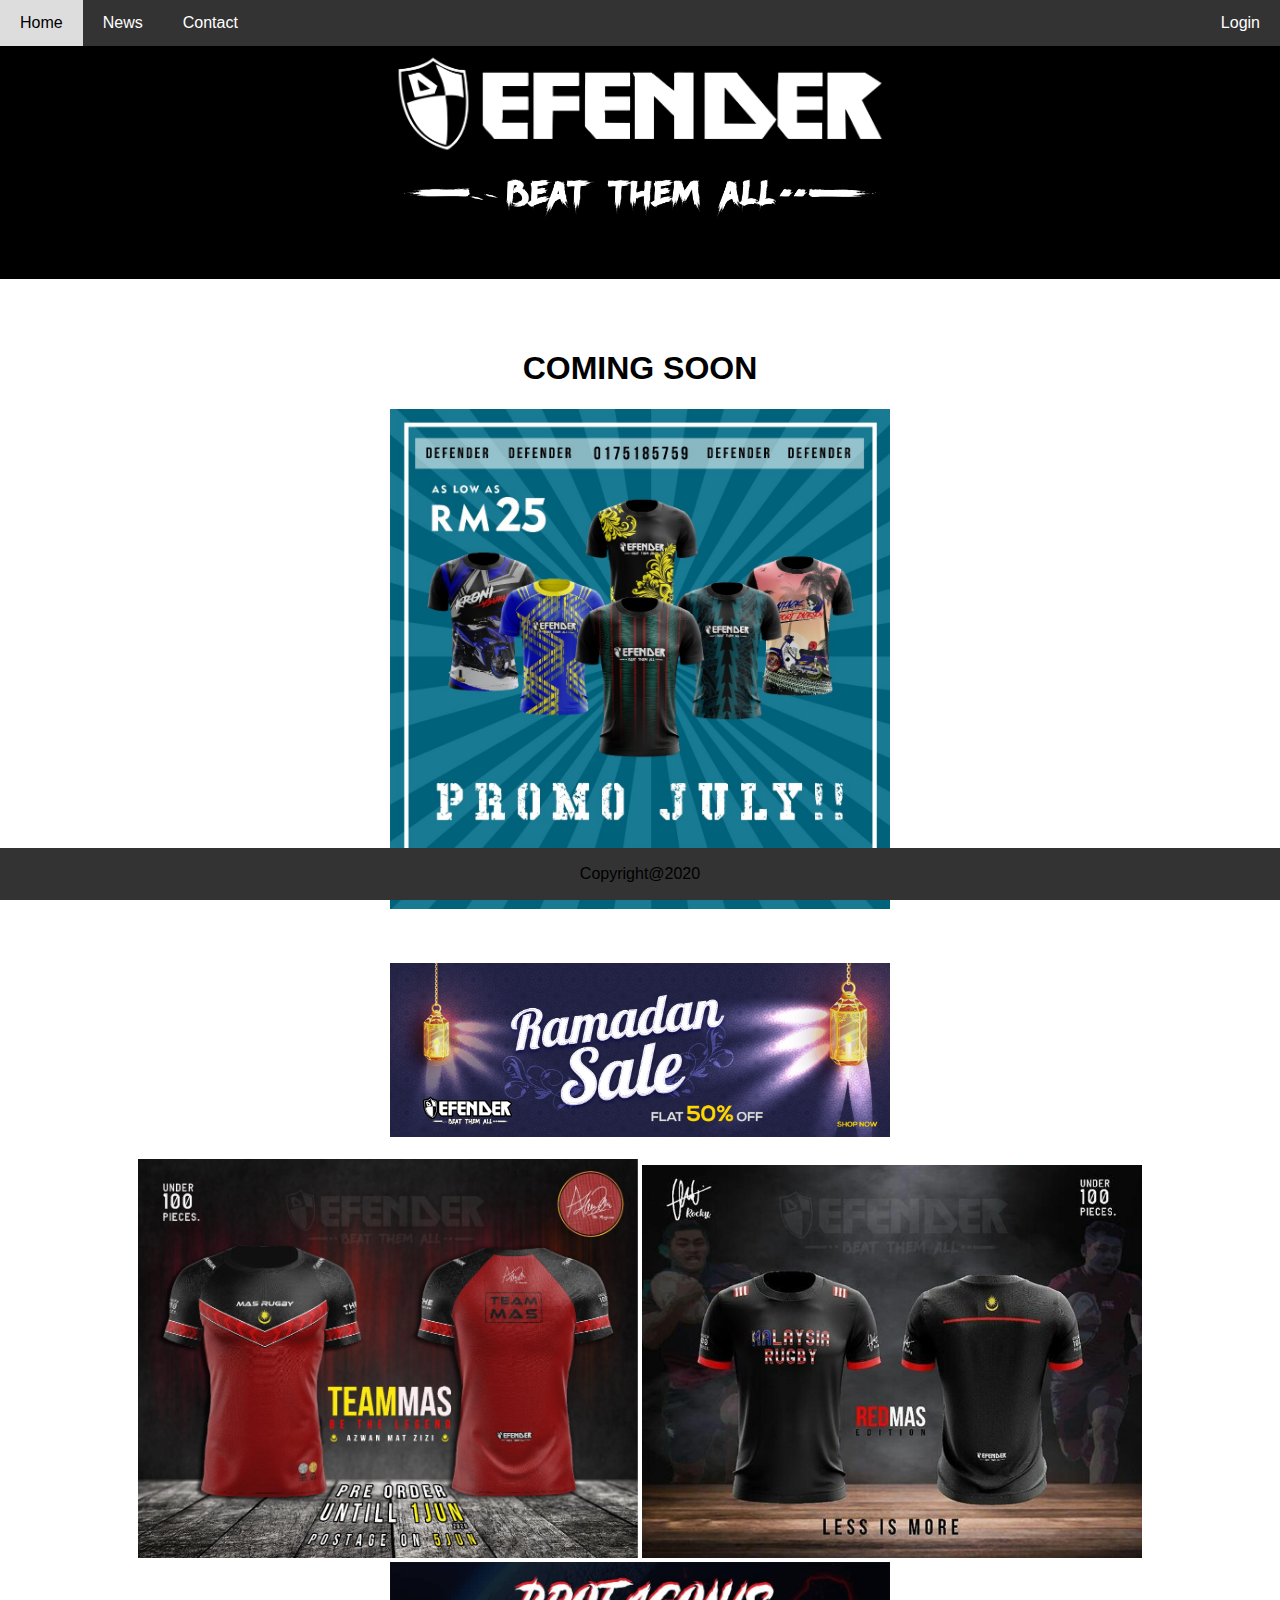
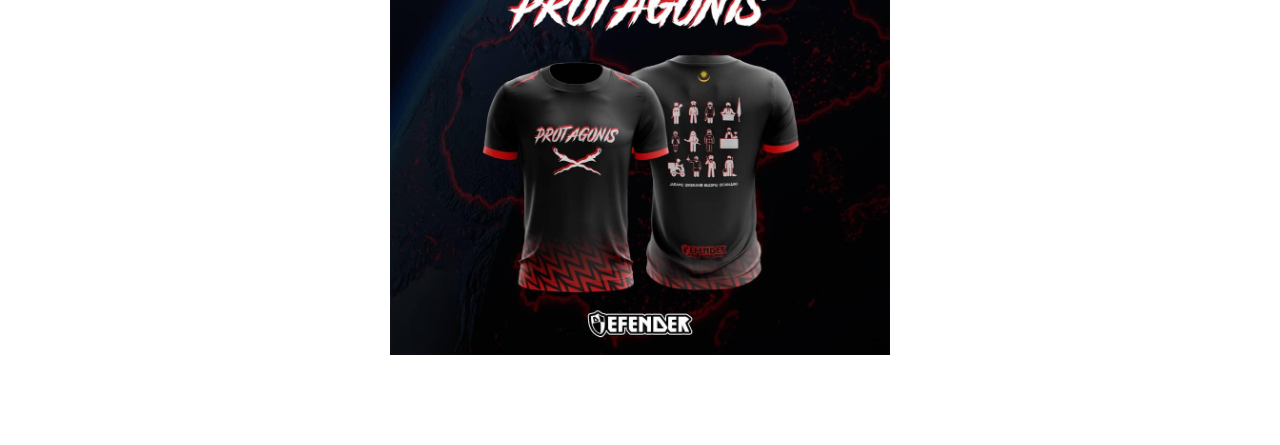
<file: index.html>
<!DOCTYPE html>
<html>

<head>
	<meta name="viewport" content="width=device-width, initial-scale=1">
	<link rel="stylesheet" href="css/style.css">
</head>

<body>
	<div class="topnavbar">
		<a href="#home">Home</a>
		<a href="#news">News</a>
		<a href="#contact">Contact</a>
		<a href="html/login.html" class="right">Login</a>
	</div>
	<div class="header">
		<center>
			<img src="images/defender.png">
		</center>
		<center>
			<img src="images/bta.png">
		</center>
	</div>
	<div class="main-landing">
		<center>
			<h1>COMING SOON</h1>
			<img src="images/promo.jpeg">
		</center>
	</div>
    <center>
		<div class="second-landing">
		<img src="images/promo1.png">
	    </div>
    </center>
	<br>
    <center>
		<div class="second-landing">
		<img src="images/baju1.jpeg" width="460" height="345">
		<img src="images/baju2.jpeg" width="460" height="345">
		<img src="images/baju4.jpeg" width="460" height="345">
	    </div>
    </center>
	<br>
	<br>
	<div class="bottomnavbar">
		<center><p>Copyright@2020</p></center>
	</div>
</body>
</html>
</file>
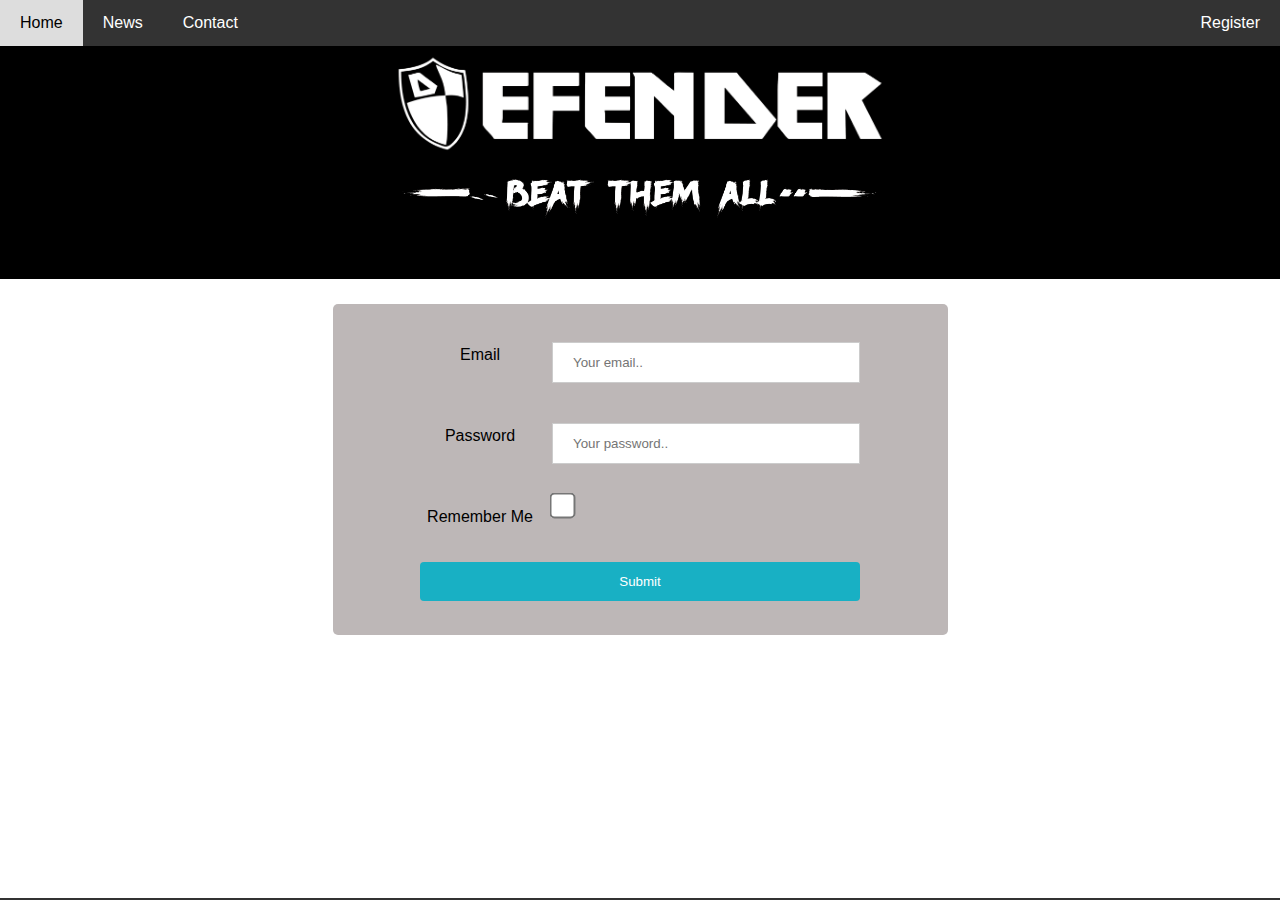
<file: html/login.html>
<!DOCTYPE html>
<html>

<head>
	<title>Login Form</title>
	<meta name="viewport" content="width=device-width, initial-scale=1">
	<script src="../js/depositori.js"></script>
	<link rel="stylesheet" href="../css/style.css">
</head>

<body onload="loadCookies()">
	<div class="topnavbar" id="myTopnav">
		<a href="../index.html">Home</a>
		<a href="#news">News</a>
		<a href="#contact">Contact</a>
		<a href="register.html" class="right">Register</a>
	</div>
	<div class="header">
		<center>
			<img src="../images/defender.png">
		</center>
		<center>
			<img src="../images/bta.png">
		</center>
	</div>
	<div class="main">
		<center>
		</center>
		<div class="container">
			<form name="loginForm" action="../php/login.php" onsubmit="return validateLoginForm()" method="post">
				<div class="row">
					<div class="col-25">
						<label for="femail">Email</label>
					</div>
					<div class="col-75">
						<input type="text" id="idemail" name="email" placeholder="Your email..">
					</div>
				</div>
				<div class="row">
					<div class="col-25">
						<label for="lname">Password</label>
					</div>
					<div class="col-75">
						<input type="password" id="idpass" name="password" placeholder="Your password..">
					</div>
				</div>
				<div class="row">
					<div class="col-25">
						<label for="rememberme">Remember Me</label>
					</div>
					<div class="col-75" align="left">
						<input type="checkbox" id="idremember" name="rememberme">
					</div>
				</div>
				<div class="row">
					<input type="submit" value="Submit">
				</div>
			</form>
		</div>


	</div>

	<div class="bottomnavbar">
	</div>

</body>

</html>
</file>
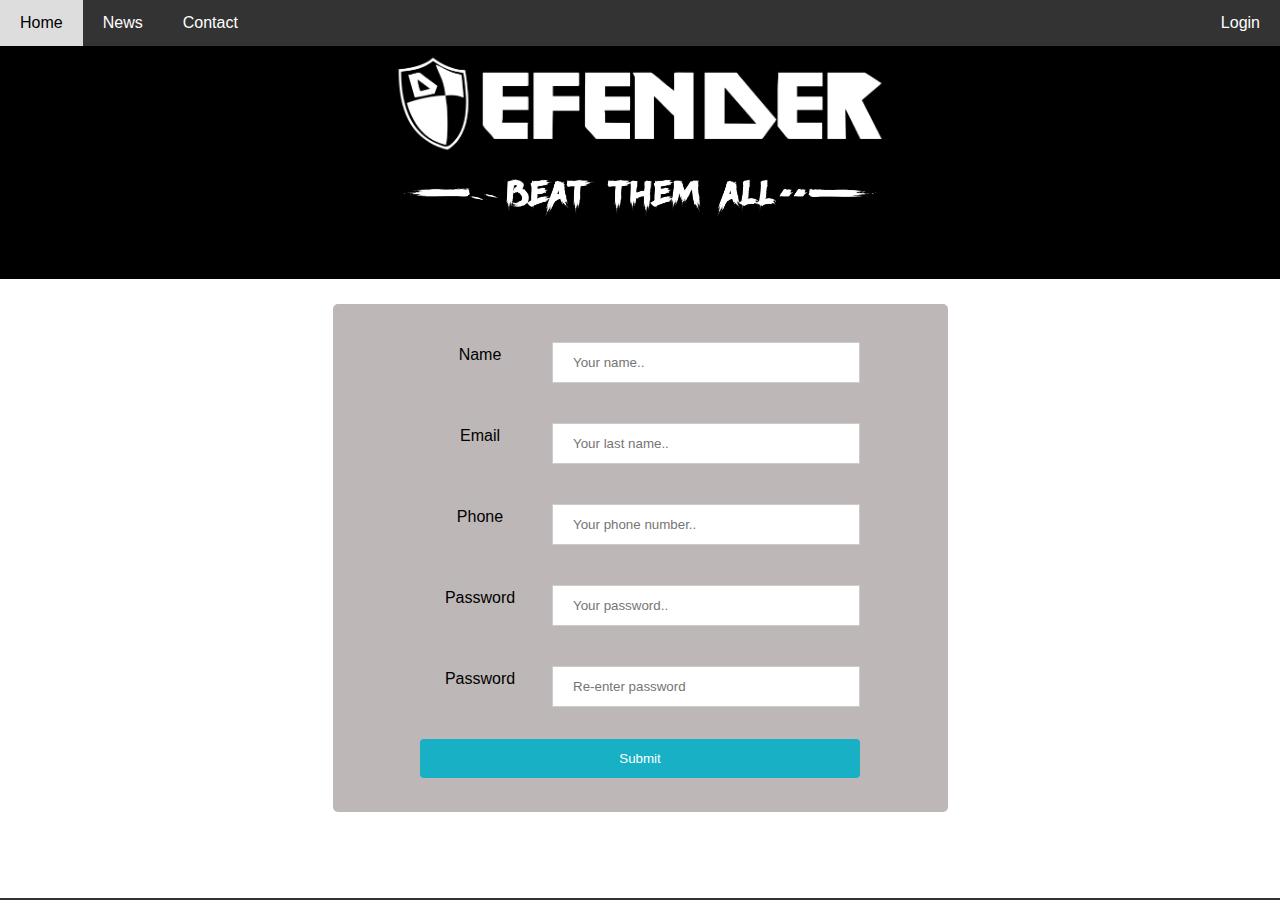
<file: html/register.html>
<!DOCTYPE html>
<html>

<head>
	<title>Registration Form</title>
	<meta name="viewport" content="width=device-width, initial-scale=1">
	<script src="../js/depositori.js"></script>
	<link rel="stylesheet" href="../css/style.css">
</head>

<body>
	<div class="topnavbar">
		<a href="../index.html">Home</a>
		<a href="#news">News</a>
		<a href="#contact">Contact</a>
		<a href="login.html" class="right">Login</a>
	</div>
	<div class="header">
		<center>
			<img src="../images/defender.png">
		</center>
		<center>
			<img src="../images/bta.png">
		</center>
	</div>

	<div class="main">
		<div class="container">
			<form name="registerForm" action="../php/register.php" onsubmit="return validateRegForm()" method="post">
				<div class="row">
					<div class="col-25">
						<label for="fname">Name</label>
					</div>
					<div class="col-75">
						<input type="text" id="idname" name="name" placeholder="Your name..">
					</div>
				</div>
				<div class="row">
					<div class="col-25">
						<label for="lname">Email</label>
					</div>
					<div class="col-75">
						<input type="text" id="idemail" name="email" placeholder="Your last name..">
					</div>
				</div>
				<div class="row">
					<div class="col-25">
						<label for="lphone">Phone</label>
					</div>
					<div class="col-75">
						<input type="tel" id="idphone" name="phone" placeholder="Your phone number..">
					</div>
				</div>
				<div class="row">
					<div class="col-25">
						<label for="lpassword">Password</label>
					</div>
					<div class="col-75">
						<input type="password" id="idpass" name="passworda" placeholder="Your password..">
					</div>
				</div>
				<div class="row">
					<div class="col-25">
						<label for="lpassword">Password</label>
					</div>
					<div class="col-75">
						<input type="password" id="idpassb" name="passwordb" placeholder="Re-enter password">
					</div>
				</div>
				<div class="row">
					<div><input type="submit" value="Submit"></div>
				</div>

			</form>

		</div>


	</div>

	<div class="bottomnavbar">
	</div>

</body>

</html>
</file>
<file: css/style.css>
* {
    box-sizing: border-box;
}

/* Style the body */

body {
    font-family: Arial, Helvetica, sans-serif;
    margin-top: 0;
    margin-left: 0;
    margin-right: 0;
    margin-bottom: 50px;
    align-items: center;
}

/* Header/logo Title */

.header {
    padding: 50px;
    text-align: center;
    background: #000000;
    color: white;
}

/* Increase the font size of the heading */

/* Style the top navigation bar */

.topnavbar {
    overflow: hidden;
    background-color: #333;
    width: 100%;
    position: fixed;
    top: 0;
    width: 100%;
}

/* Style the navigation bar links */

.topnavbar a {
    float: left;
    display: block;
    color: white;
    text-align: center;
    padding: 14px 20px;
    text-decoration: none;
}

/* Right-aligned link */

.topnavbar a.right {
    float: right;
}

/* Change color on hover */

.topnavbar a:hover {
    background-color: #ddd;
    color: black;
}
.topnavbar .icon {
    display: none;
  }
/* Bottom navbar */

.bottomnavbar {
    padding: 1px;
    overflow: hidden;
    background-color: #333;
    width: 100%;
    position: fixed;
    bottom: 0;
}

.bottomnavbar a {
    float: left;
    display: block;
    color: white;
    text-align: center;
    padding: 14px 20px;
    text-decoration: none;
}

/* Right-aligned link */

/* Change color on hover */

.bottomnavbar a:hover {
    background-color: #ddd;
    color: black;
}

/* Column container */

.main {
    -ms-flex: 100%;
    /* IE10 */
    flex: 100%;
    background-color: rgb(255, 255, 255);
    padding: 25px;
    text-align: center;
}

label {
    padding: 12px 12px 12px 0;
    display: inline-block;
}

/* Footer */

.footer {
    padding: 20px;
    text-align: center;
    background: #ddd;
}

/* Responsive layout - when the screen is less than 600px wide, make the two columns stack on top of each other instead of next to each other */

@media screen and (max-width: 600px) {
    .topnavbar a:not(:first-child) {
        display: none;
    }
    .topnavbar a.icon {
        float: right;
        display: block;
    }
    .topnavbar.responsive {
        position: relative;
    }
    .topnavbar.responsive .icon {
        position: absolute;
        right: 0;
        top: 0;
    }
    .topnavbar.responsive a {
        float: none;
        display: block;
        text-align: left;
    }
    .col-25, .col-75, input[type=submit] {
        width: 100%;
        margin-top: 0;
    }
    .header h1 {
        font-size: 8vw;
    }
    .header p {
        font-size: 4vw;
    }
    .main {
        padding: 10px;
    }
    .column {
        width: 100%;
        display: block;
        margin-bottom: 20px;
        margin-top: 20px;
    }
    .card {
        width: 100%;
        height: auto;
    }
    table {
        width: 100%;
    }
    input[type=search] {
        width: 70%;
    }
    button[type=submit] {
        width: 100%;
    }
    .row-single {
        width: 100%;
    }
    .row {
        width: 100%;
    }
    .main-landing {
        padding-top: 50px;
        padding-bottom: 50px;
        padding-left: 0px;
        padding-right: 0px;
    }
    .second-landing {
        padding-top: 50px;
        padding-bottom: 100px;
        padding-left: 5px;
        padding-right: 5px;
        max-width: auto;
        height: auto;
    }
}

/* Responsive layout - when the screen is more than 1000px wide */

@media screen and (min-width: 601px) {
    .container {
        width: 50%;
        margin: auto;
    }
    .header h1 {
        font-size: 4vw;
    }
    .header p {
        font-size: 2vw;
    }
    .main {
        padding: 20px;
        width: 100%;
    }
    .column {
        width: 25%;
        display: block;
        margin-bottom: 20px;
        margin-top: 20px;
    }
    .column-card {
        float: center;
        width: 25%;
        padding: 0 10px;
        margin-top: 20px;
        align-items: center;
    }
    table {
        width: 80%;
    }
    input[type=search] {
        width: 40%;
    }
    button[type=submit] {
        width: 30%;
    }
    .row {
        width: 80%;
    }
    .row-single {
        width: 80%;
    }
    .main {
        -ms-flex: 100%;
        /* IE10 */
        flex: 100%;
        background-color: rgb(255, 255, 255);
        padding: 25px;
        text-align: center;
    }
    .main-landing {
        padding-top: 50px;
        padding-bottom: 50px;
        padding-left: 5px;
        padding-right: 5px;
    }
}

img {
    width: 100%;
    height: auto;
    max-width: 500px;
}

input[type=text], input[type=tel], input[type=password], select {
    width: 100%;
    padding: 12px 20px;
    margin: 8px 0;
    display: inline-block;
    border: 1px solid #ccc;
    box-sizing: border-box;
}

textarea {
    max-width: 100%;
    padding: 12px 20px;
    margin: 8px 0;
    display: inline-block;
    border: 1px solid #ccc;
    box-sizing: border-box;
}

input[type=submit] {
    background-color: #18b0c4;
    color: white;
    padding: 12px 20px;
    border: none;
    border-radius: 4px;
    cursor: pointer;
    float: right;
    width: 100%;
}

button[type=submit] {
    background-color: #18b0c4;
    color: white;
    padding: 12px 20px;
    border: none;
    border-radius: 4px;
    cursor: pointer;
}

input[type=search] {
    padding: 12px 20px;
    margin: 8px 0;
    display: inline-block;
    border: 1px solid #ccc;
    box-sizing: border-box;
}

input[type=submit]:hover {
    background-color: #cf271b;
}

.container {
    border-radius: 5px;
    background-color: #bdb7b7;
    padding: 20px;
    text-align: center;
}

.col-25 {
    float: left;
    width: 30%;
}

.col-75 {
    float: left;
    width: 70%;
}

/* Clear floats after the columns */

.row:after {
    content: "";
    display: table;
    clear: both;
}

.row-single:after {
    content: "";
    display: table;
    clear: both;
}

.column {
    float: left;
    width: 25%;
    padding: 0 10px;
    margin-top: 20px;
}

.column-card {
    float: left;
    width: 50%;
    padding: 0 10px;
    margin-top: 10px;
    align-items: center;
}

/* Remove extra left and right margins, due to padding */

.row {
    padding: 10px;
    text-align: center;
    display: inline-block;
}

.row-single {
    padding: 10px;
    text-align: center;
    display: inline-block;
}

.card-header {
    box-shadow: 0 4px 8px 0 rgba(0, 0, 0, 0.2);
    padding: 20px;
    text-align: center;
    background-color: #f1f1f1;
    transition: 0.3s;
    border-radius: 5px;
}

.card {
    box-shadow: 0 4px 8px 0 rgba(0, 0, 0, 0.2);
    padding: 20px;
    text-align: center;
    background-color: #f1f1f1;
    transition: 0.3s;
    border-radius: 5px;
}

.card:hover {
    box-shadow: 0 16px 20px 0 rgba(0, 0, 0, 0.2);
}

input[type=checkbox] {
    /* Double-sized Checkboxes */
    -ms-transform: scale(2);
    /* IE */
    -moz-transform: scale(2);
    /* FF */
    -webkit-transform: scale(2);
    /* Safari and Chrome */
    -o-transform: scale(2);
    /* Opera */
    transform: scale(2);
    padding: 10px;
}

/* Might want to wrap a span around your checkbox text */

.checkboxtext {
    /* Checkbox text */
    font-size: 110%;
    display: inline;
}

.float {
    position: fixed;
    width: 60px;
    height: 60px;
    bottom: 50px;
    right: 30px;
    background-color: #0C9;
    color: #FFF;
    border-radius: 50px;
    text-align: center;
    box-shadow: 2px 2px 3px #999;
}

.my-float {
    margin-top: 22px;
}

table {
    border-collapse: collapse;
    border-spacing: 0;
    border: 1px solid #ddd;
    overflow-x: auto;
}

th {
    text-align: left;
    padding: 8px;
    background-color: #1abc9c;
    color: white;
}

td {
    text-align: left;
    padding: 8px;
    max-height: 22px;
}
</file>
